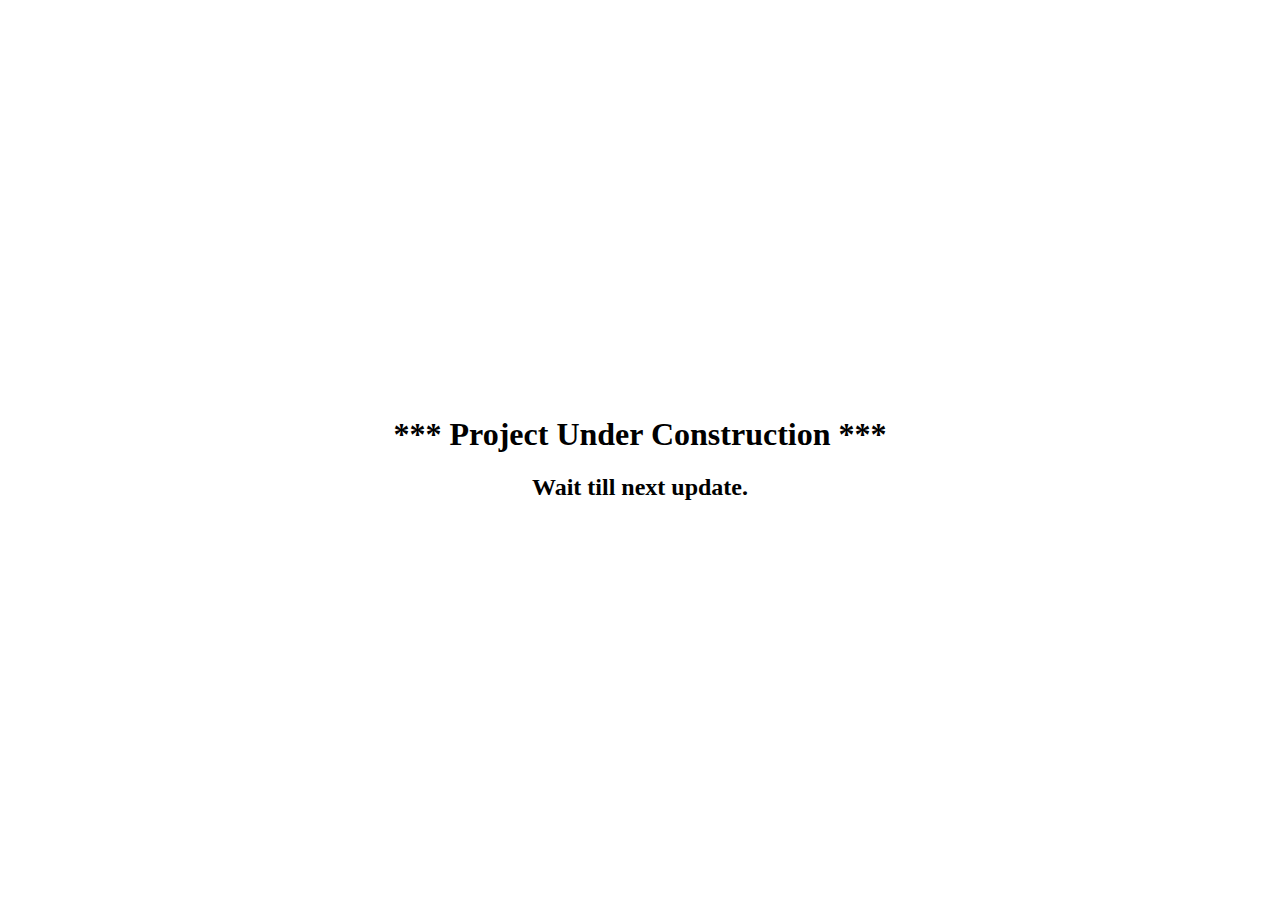
<file: Html/projectConst.html>
<!DOCTYPE html>
<html lang="en">
<head>
    <meta charset="UTF-8">
    <meta name="viewport" content="width=device-width, initial-scale=1.0">
    <title>Document</title>
    <style>
        body{
            height: 100vh;
            display:grid;
            justify-content: center;
            align-items: center;
            
        }
        h2{
            display: grid;            
            justify-content: center;
        }
    </style>
</head>
<body>
    <div class="Const">
        <h1>*** Project Under Construction ***</h1>
        <h2>Wait till next update.</h2>
    </div>
</body>
</html>
</file>
